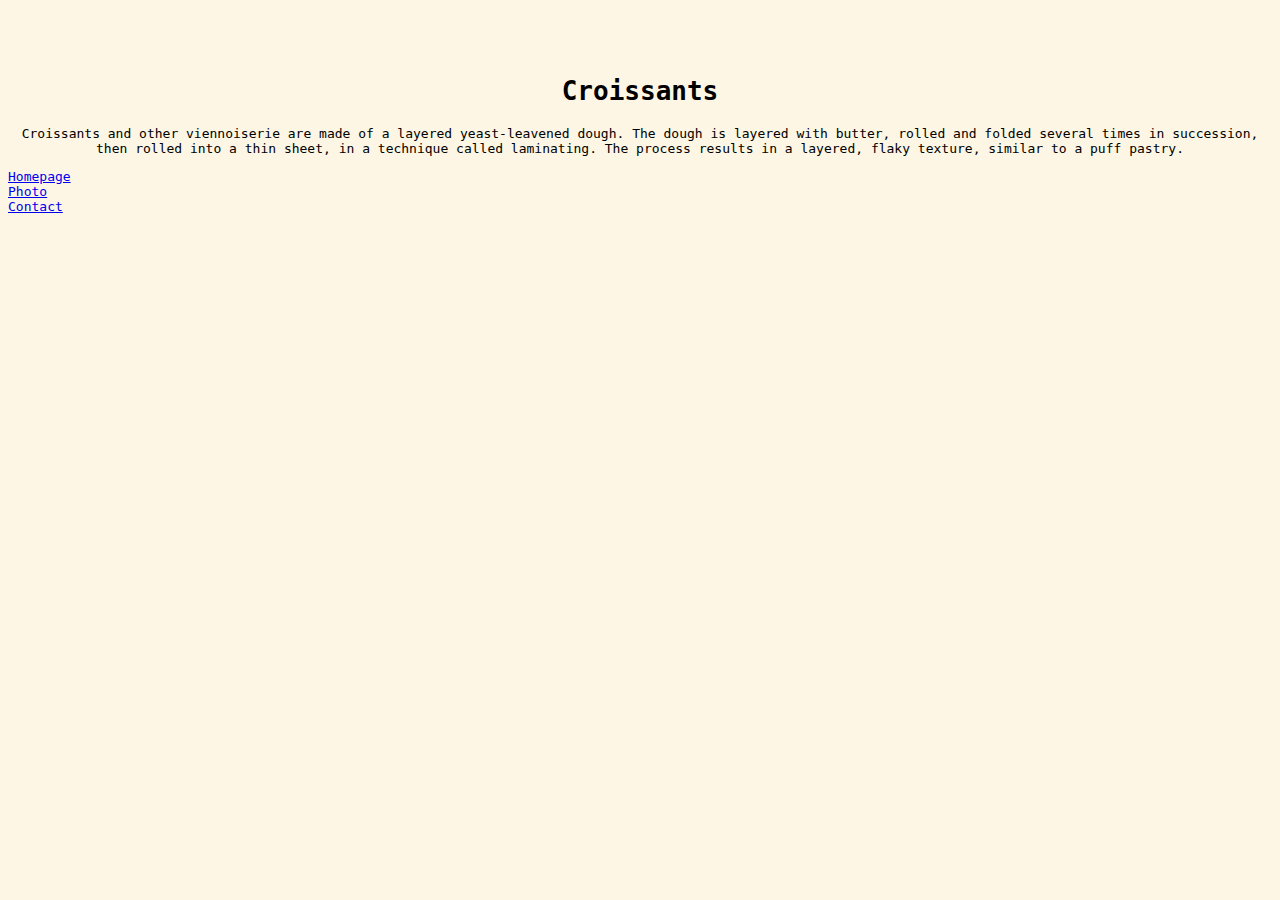
<file: index.html>
<!DOCTYPE html>
<html lang="en">
<head>
    <meta charset="UTF-8">
    <meta http-equiv="X-UA-Compatible" content="IE=edge">
    <meta name="viewport" content="width=device-width, initial-scale=1.0">
    <meta name="description" content="We have collected all fun fact about croissants available on the web">
    <link href="https://cdn.jsdelivr.net/npm/bootstrap@5.0.0-beta2/dist/css/bootstrap.min.css" rel="stylesheet"
        integrity="sha384-BmbxuPwQa2lc/FVzBcNJ7UAyJxM6wuqIj61tLrc4wSX0szH/Ev+nYRRuWlolflfl" crossorigin="anonymous">
        <link rel="stylesheet" href="/css/styles.css">
    <title>Fun facts about croissants | Croissant.bg</title>
</head>
<body>
    <div class="container">
    <h1>Croissants</h1>
    <p>Croissants and other viennoiserie are made of a layered yeast-leavened dough. The dough is layered with butter, rolled
    and folded several times in succession, then rolled into a thin sheet, in a technique called laminating. The process
    results in a layered, flaky texture, similar to a puff pastry.</p>
    <div class="container-md">
        <div class="row d-flex justify-content-evenly">
            <div class="col-sm">
    <a href="/" title="Home | Croissant.bg">Homepage</a>
    </div>
    <div class="col-sm">
    <a href="/photo.html" title="Photos | Croissant.bg">Photo</a>
    </div>
<div class="col-sm">
    <a href="/contact.html" title="Contact | Croissant.bg">Contact</a>
    </div>
    </div>
    </div>
    </div>
</body>
</html>
</file>
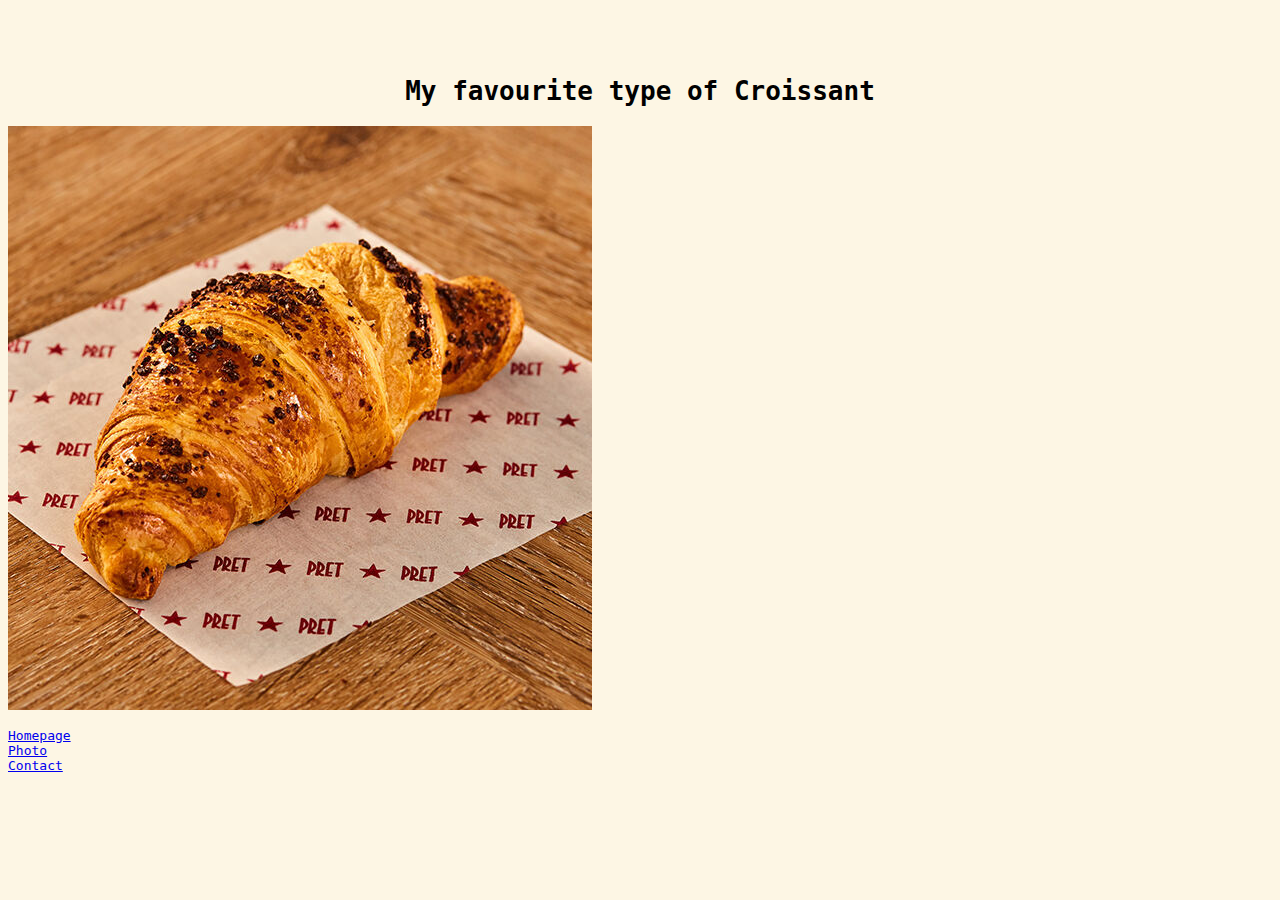
<file: photo.html>
<!DOCTYPE html>
<html lang="en">
<head>
    <meta charset="UTF-8">
    <meta http-equiv="X-UA-Compatible" content="IE=edge">
    <meta name="viewport" content="width=device-width, initial-scale=1.0">
    <link href="https://cdn.jsdelivr.net/npm/bootstrap@5.0.0-beta2/dist/css/bootstrap.min.css" rel="stylesheet"
        integrity="sha384-BmbxuPwQa2lc/FVzBcNJ7UAyJxM6wuqIj61tLrc4wSX0szH/Ev+nYRRuWlolflfl" crossorigin="anonymous">
    <link rel="stylesheet" href="/css/styles.css">
        <title>Photo</title>
</head>
<body>
    <div class="container">
  <h1>My favourite type of Croissant</h1>  
  <img src="/img/Croissant.jpeg" alt="My favourite type of Croissant" class="img-fluid rounded  mx-auto d-block" >
</div>
<br />
<div class="container-md">
    <div class="row d-flex justify-content-evenly">
        <div class="col-sm">
            <a href="/" title="Home | Croissant.bg">Homepage</a>
            </div>
            <div class="col-sm">
                <a href="/photo.html" title="Photos | Croissant.bg">Photo</a>
            </div>
            <div class="col-sm">
                <a href="/contact.html" title="Contact | Croissant.bg">Contact</a>
        </div>
    </div>
</div>
</body>
</html>
</file>
<file: css/styles.css>
body {
  background-color: #fdf6e4;
  font-family: monospace;
}
h1 {
  text-align: center;
  margin-bottom: 20px;
}
p {
  text-align: center;
}

.container {
  margin-top: 6%;
}

.container-md {
  max-width: 400px;
}

.email-link {
  font-size: 18px;
  text-decoration: none;
  padding-bottom: 20px;
}
h1.contact-link {
  margin-bottom: 0;
}
</file>
